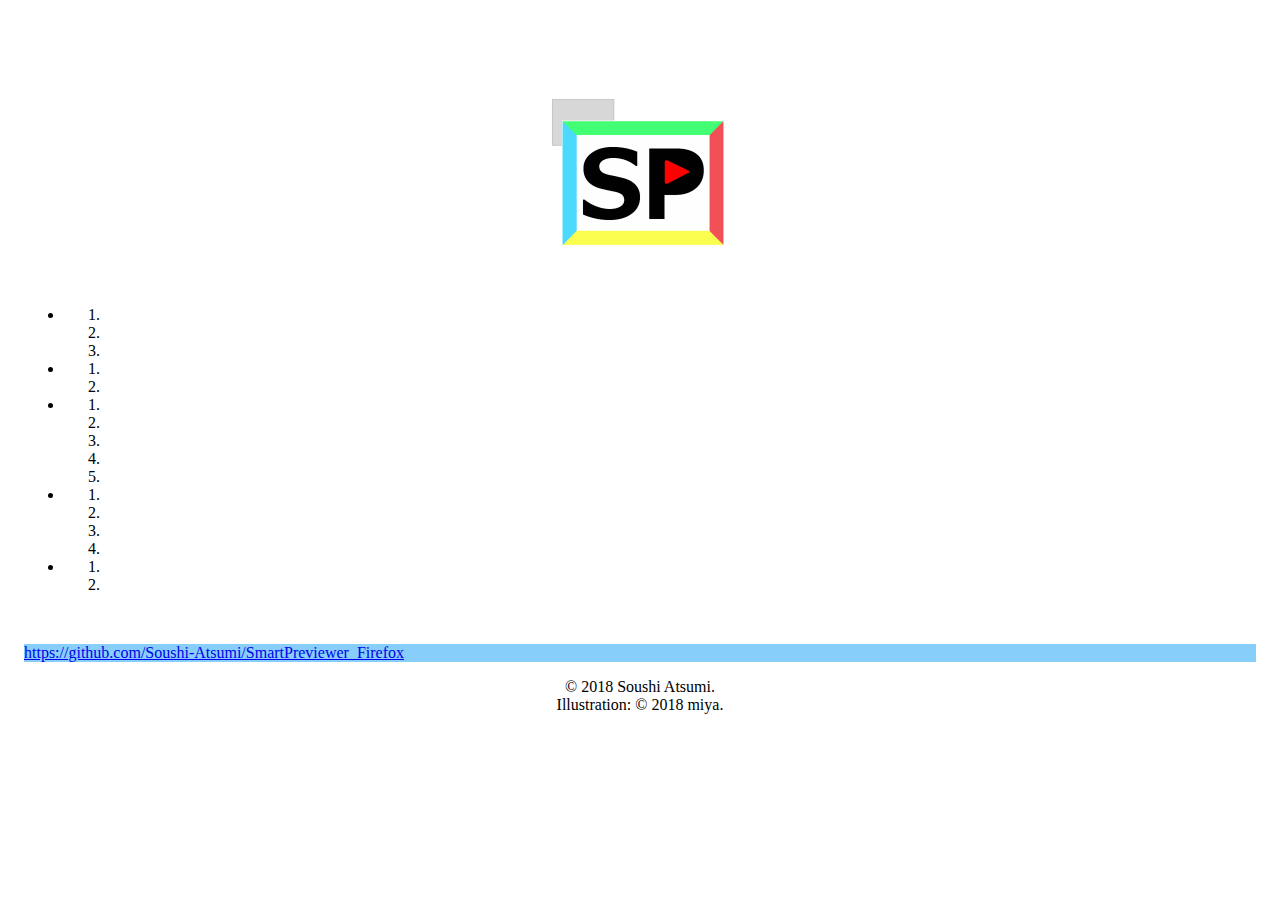
<file: index.html>
﻿<!DOCTYPE html>

<!--
	Smart Previewer - The smart previewer which previews everything.
	Copyright (c) 2018 Soushi Atsumi. All rights reserved.

	This Source Code Form is subject to the terms of the Mozilla Public
	License, v. 2.0. If a copy of the MPL was not distributed with this
	file, You can obtain one at http://mozilla.org/MPL/2.0/.

	This Source Code Form is "Incompatible With Secondary Licenses", as
	defined by the Mozilla Public License, v. 2.0.
 -->

<html lang="en" xmlns="http://www.w3.org/1999/xhtml">
<head>
	<meta charset="utf-8" />
	<link rel="stylesheet" type="text/css" href="index.css" />
	<title></title>
</head>
<body>
	<div id="tutorialTitleDivision">
		<label id="tutorialTitleLabel"></label><br>
		<img id="icon" src="icons/icon-1536.png" height="192" />
	</div>
	<ul>
		<li>
			<div id="listItem1"></div>
			<ol>
				<li id="tutorialCommon1"></li>
				<li id="tutorialCommon2"></li>
				<li id="tutorialCommon3"></li>
			</ol>
		</li>
		<li>
			<div id="listItem2"></div>
			<ol>
				<li id="tutorialAudio1"></li>
				<li id="tutorialAudio2"></li>
			</ol>
		</li>
		<li>
			<div id="listItem3"></div>
			<ol>
				<li id="tutorialImage1"></li>
				<li id="tutorialImage2"></li>
				<li id="tutorialImage3"></li>
				<li id="tutorialImage4"></li>
				<li id="tutorialImage5"></li>
			</ol>
		</li>
		<li>
			<div id="listItem4"></div>
			<ol>
				<li id="tutorialPDF1"></li>
				<li id="tutorialPDF2"></li>
				<li id="tutorialPDF3"></li>
				<li id="tutorialPDF4"></li>
			</ol>
		</li>
		<li>
			<div id="listItem5"></div>
			<ol>
				<li id="tutorialVideo1"></li>
				<li id="tutorialVideo2"></li>
			</ol>
		</li>
	</ul>

	<a href="" id="tutorialVideoAnchor" target="_blank"></a><br>
	<div id="contentPermissionDivision">
		<div id="contentPermissionReasonDivision"></div>
		<div id="contentPermissionReasonDescriptionDivision"></div>
		<a href="https://github.com/Soushi-Atsumi/SmartPreviewer_Firefox">https://github.com/Soushi-Atsumi/SmartPreviewer_Firefox</a>
	</div>
	<div class="cautionDivision" id="cautionDivision1"></div>

	<footer>
		&copy; 2018 Soushi Atsumi.<br>
		Illustration: &copy; 2018 miya.
	</footer>
	<script src="index.js"></script>
	<script src="content/content.js"></script>
</body>
</html>
</file>
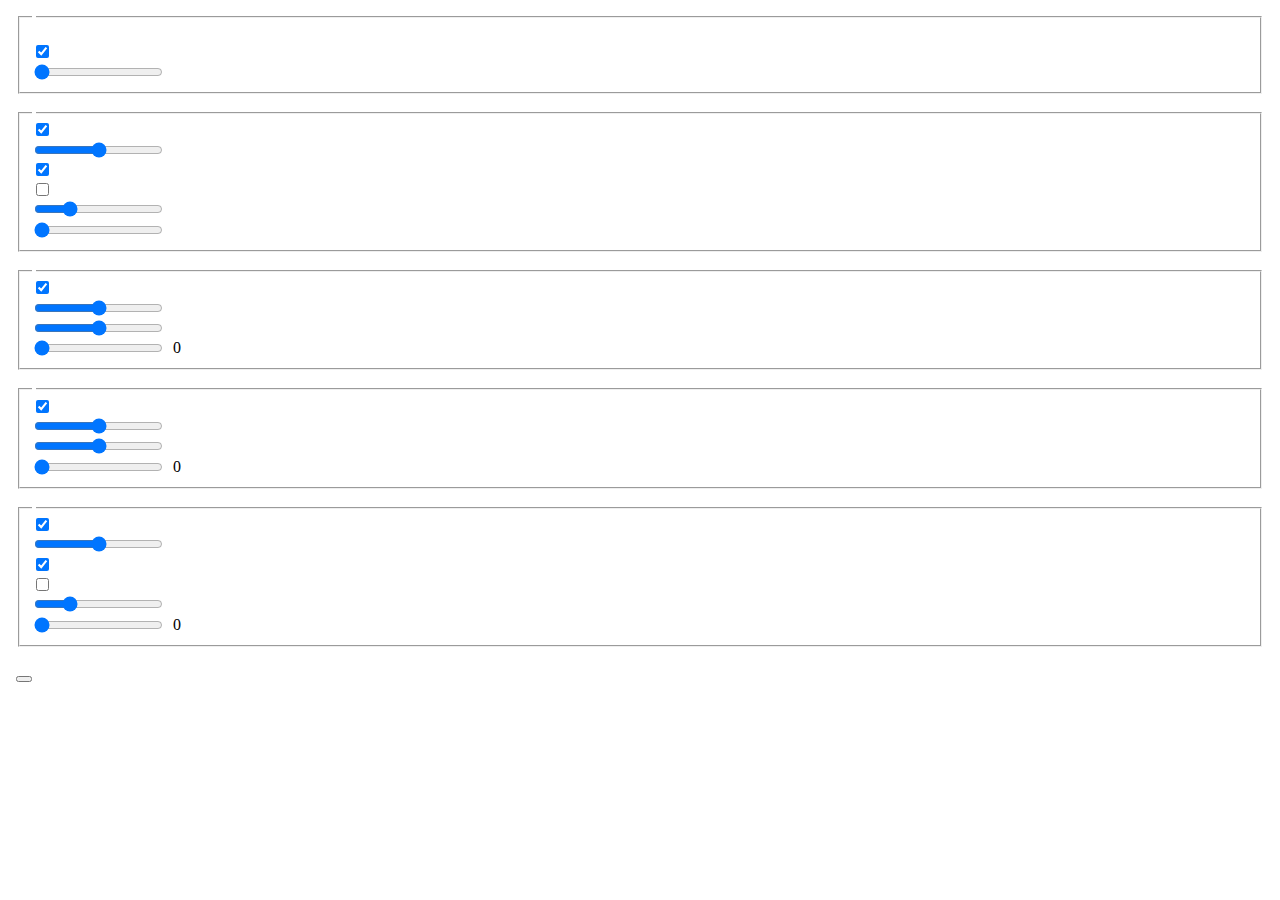
<file: options/options.html>
﻿<!DOCTYPE html>

<!--
	Smart Previewer - The smart previewer which previews everything.
	Copyright (c) 2018 Soushi Atsumi. All rights reserved.

	This Source Code Form is subject to the terms of the Mozilla Public
	License, v. 2.0. If a copy of the MPL was not distributed with this
	file, You can obtain one at http://mozilla.org/MPL/2.0/.

	This Source Code Form is "Incompatible With Secondary Licenses", as
	defined by the Mozilla Public License, v. 2.0.
 -->

<html lang="en" xmlns="http://www.w3.org/1999/xhtml">
<head>
	<meta charset="utf-8" />
	<link rel="stylesheet" type="text/css" href="options.css" />
	<title></title>
</head>
<body>
	<form name="options">
		<fieldset>
			<legend id="refreshingLegend"></legend>
			<label id="refreshingNewAnchorsExplanationLabel"></label><br>
			<input type="checkbox" checked id="refreshingEnabledInput" name="refreshing"><label id="refreshingEnabledLabel"></label><br>
			<input type="range" id="refreshingIntervalInput" max="60" min="1" name="refreshing" step="0.25" value="1"><label class="inputValueLabel" id="refreshingIntervalValueLabel"></label><label id="refreshingIntervalLabel"></label><br>
		</fieldset><br>
		<fieldset>
			<legend id="audioLegend"></legend>
			<input type="checkbox" checked id="audioEnabledInput" name="audio"><label id="audioEnabledLabel"></label><br>
			<input type="range" id="audioAspectRatioInput" max="0.9" min="0.1" name="audio" step="0.1" value="0.5"><label class="inputValueLabel" id="audioAspectRatioValueLabel"></label><label id="audioAspectRatioLabel"></label><br>
			<input type="checkbox" checked id="audioAutoplayInput" name="audio"><label id="audioAutoplayLabel"></label><br>
			<input type="checkbox" id="audioLoopInput" name="audio"><label id="audioLoopLabel"></label><br>
			<input type="range" id="audioVolumeInput" max="1" min="0" name="audio" step="0.01" value="0.25"><label class="inputValueLabel" id="audioVolumeValueLabel"></label><label id="audioVolumeLabel"></label><br>
			<input type="range" id="audioDelayInput" max="10" min="0" name="audio" step="0.25" value="0"><label class="inputValueLabel" id="audioDelayValueLabel"></label><label id="audioDelayLabel"></label><br>
		</fieldset><br>
		<fieldset>
			<legend id="imageLegend"></legend>
			<input type="checkbox" checked id="imageEnabledInput" name="image"><label id="imageEnabledLabel"></label><br>
			<input type="range" id="imageAspectRatioInput" max="0.9" min="0.1" name="image" step="0.1" value="0.5"><label class="inputValueLabel" id="imageAspectRatioValueLabel"></label><label id="imageAspectRatioLabel"></label><br>
			<input type="range" id="imageBorderWidthInput" max="16" min="0" name="image" step="1" value="8"><label class="inputValueLabel" id="imageBorderWidthValueLabel"></label><label id="imageBorderWidthLabel"></label><br>
			<input type="range" id="imageDelayInput" max="10" min="0" name="image" step="0.25" value="0"><label class="inputValueLabel" id="imageDelayValueLabel">0</label><label id="imageDelayLabel"></label><br>
		</fieldset><br>
		<fieldset>
			<legend id="pdfLegend"></legend>
			<input type="checkbox" checked id="pdfEnabledInput" name="pdf"><label id="pdfEnabledLabel"></label><br>
			<input type="range" id="pdfAspectRatioInput" max="0.9" min="0.1" name="pdf" step="0.1" value="0.5"><label class="inputValueLabel" id="pdfAspectRatioValueLabel"></label><label id="pdfAspectRatioLabel"></label><br>
			<input type="range" id="pdfBorderWidthInput" max="16" min="0" name="pdf" step="1" value="8"><label class="inputValueLabel" id="pdfBorderWidthValueLabel"></label><label id="pdfBorderWidthLabel"></label><br>
			<input type="range" id="pdfDelayInput" max="10" min="0" name="pdf" step="0.25" value="0"><label class="inputValueLabel" id="pdfDelayValueLabel">0</label><label id="pdfDelayLabel"></label><br>
		</fieldset><br>
		<fieldset>
			<legend id="videoLegend"></legend>
			<input type="checkbox" checked id="videoEnabledInput" name="video"><label id="videoEnabledLabel"></label><br>
			<input type="range" id="videoAspectRatioInput" name="video" max="0.9" min="0.1" step="0.1" value="0.5"><label class="inputValueLabel" id="videoAspectRatioValueLabel"></label><label id="videoAspectRatioLabel"></label><br>
			<input type="checkbox" checked id="videoAutoplayInput" name="video"><label id="videoAutoplayLabel"></label><br>
			<input type="checkbox" id="videoLoopInput" name="video"><label id="videoLoopLabel"></label><br>
			<input type="range" id="videoVolumeInput" max="1" min="0" name="video" step="0.01" value="0.25"><label class="inputValueLabel" id="videoVolumeValueLabel"></label><label id="videoVolumeLabel"></label><br>
			<input type="range" id="videoDelayInput" max="10" min="0" name="video" step="0.25" value="0"><label class="inputValueLabel" id="videoDelayValueLabel">0</label><label id="videoDelayLabel"></label><br>
		</fieldset><br>
		<button id="initializeOptionsButton" type="reset"></button>
	</form><br>
	<div id="informationDivision"></div><br>
	<script src="options.js"></script>
</body>
</html>
</file>
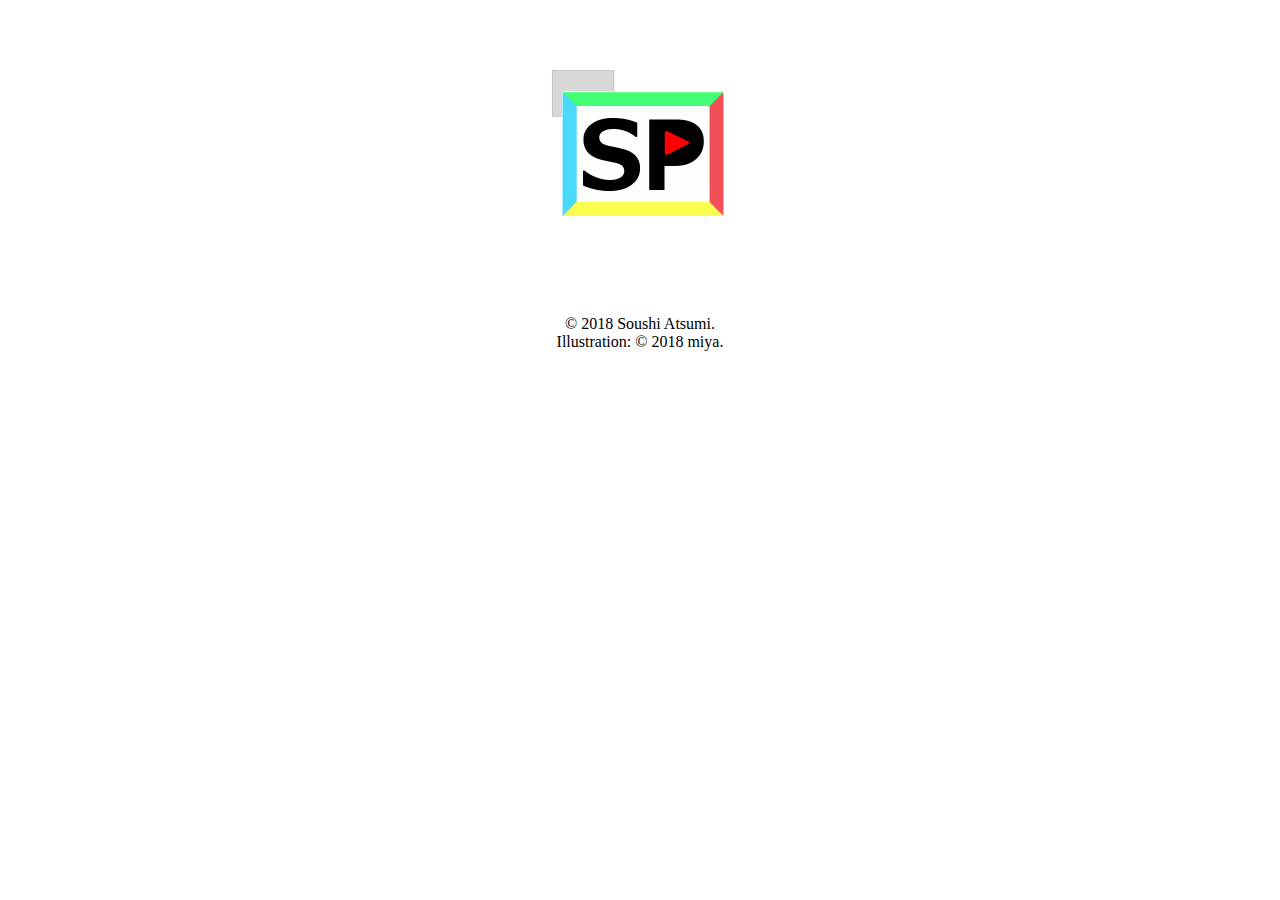
<file: popup/popup.html>
﻿<!DOCTYPE html>

<!--
	Smart Previewer - The smart previewer which previews everything.
	Copyright (c) 2018 Soushi Atsumi. All rights reserved.

	This Source Code Form is subject to the terms of the Mozilla Public
	License, v. 2.0. If a copy of the MPL was not distributed with this
	file, You can obtain one at http://mozilla.org/MPL/2.0/.

	This Source Code Form is "Incompatible With Secondary Licenses", as
	defined by the Mozilla Public License, v. 2.0.
 -->

<html lang="en" xmlns="http://www.w3.org/1999/xhtml">
<head>
	<meta charset="utf-8" />
	<link rel="stylesheet" type="text/css" href="popup.css" />
	<title></title>
</head>
<body>
	<div id="menuDivision">
		<label id="extensionNameLabel" style="margin: 8px"></label><br>
		<img id="icon" src="/icons/icon-1536.png" height="192" /><br>
	</div>
	<a id="indexPageAnchor"></a><br>
	<a id="optionsPageAnchor"></a><br>
	<br>
	<footer>
		&copy; 2018 Soushi Atsumi.<br>
		Illustration: &copy; 2018 miya.
	</footer>
	<script src="popup.js"></script>
</body>
</html>
</file>
<file: index.css>
﻿/*
 * Smart Previewer - The smart previewer which previews everything.
 * Copyright (c) 2018 Soushi Atsumi. All rights reserved.
 *
 * This Source Code Form is subject to the terms of the Mozilla Public
 * License, v. 2.0. If a copy of the MPL was not distributed with this
 * file, You can obtain one at http://mozilla.org/MPL/2.0/.
 * 
 * This Source Code Form is "Incompatible With Secondary Licenses", as
 * defined by the Mozilla Public License, v. 2.0.
 */

body {
	padding-left: 16px;
	padding-right: 16px;
}

#tutorialTitleDivision {
    font-size: 64px;
    text-align: center;
	white-space: nowrap;
}

#tutorialVideoDescriptionLabel {
    color: blue;
    cursor: pointer;
    text-decoration: underline;
}

.cautionDivision {
	background-color: black;
	color: yellow;
	margin-top: 8px;
	margin-bottom: 8px;
}

#contentPermissionDivision {
	background-color: lightskyblue;
	margin-top: 16px;
	margin-bottom: 8px;
}

footer {
	margin-top: 16px;
	text-align: center;
}
</file>
<file: options/options.css>
﻿/*
 * Smart Previewer - The smart previewer which previews everything.
 * Copyright (c) 2018 Soushi Atsumi. All rights reserved.
 *
 * This Source Code Form is subject to the terms of the Mozilla Public
 * License, v. 2.0. If a copy of the MPL was not distributed with this
 * file, You can obtain one at http://mozilla.org/MPL/2.0/.
 * 
 * This Source Code Form is "Incompatible With Secondary Licenses", as
 * defined by the Mozilla Public License, v. 2.0.
 */

body {
	padding: 8px;
}

input {
	vertical-align: middle;
}

label {
	display: inline-block;
	vertical-align: middle;
}

#informationDivision {
	background-color: lightskyblue;
	margin-top: 16px;
}

.inputValueLabel {
	margin-left: 8px;
	margin-right: 16px;
	width: 16px;
}
</file>
<file: popup/popup.css>
﻿/*
 * Smart Previewer - The smart previewer which previews everything.
 * Copyright (c) 2018 Soushi Atsumi. All rights reserved.
 *
 * This Source Code Form is subject to the terms of the Mozilla Public
 * License, v. 2.0. If a copy of the MPL was not distributed with this
 * file, You can obtain one at http://mozilla.org/MPL/2.0/.
 *
 * This Source Code Form is "Incompatible With Secondary Licenses", as
 * defined by the Mozilla Public License, v. 2.0.
 */

body {
	padding: 8px;
}

#menuDivision {
	font-size: 32px;
	text-align: center;
}

footer {
	margin: 8px;
	text-align: center;
}

a {
	background-color: white;
	display: inline-block;
	font-size: 64px;
	text-align: center;
	text-decoration: none;
	transition-duration: 1.0s;
	white-space: nowrap;
	width: 100%;
}

	a:hover {
		background-color: rgb(0, 255, 0);
		background-color: rgba(0, 255, 0, 0.75);
	}
</file>
